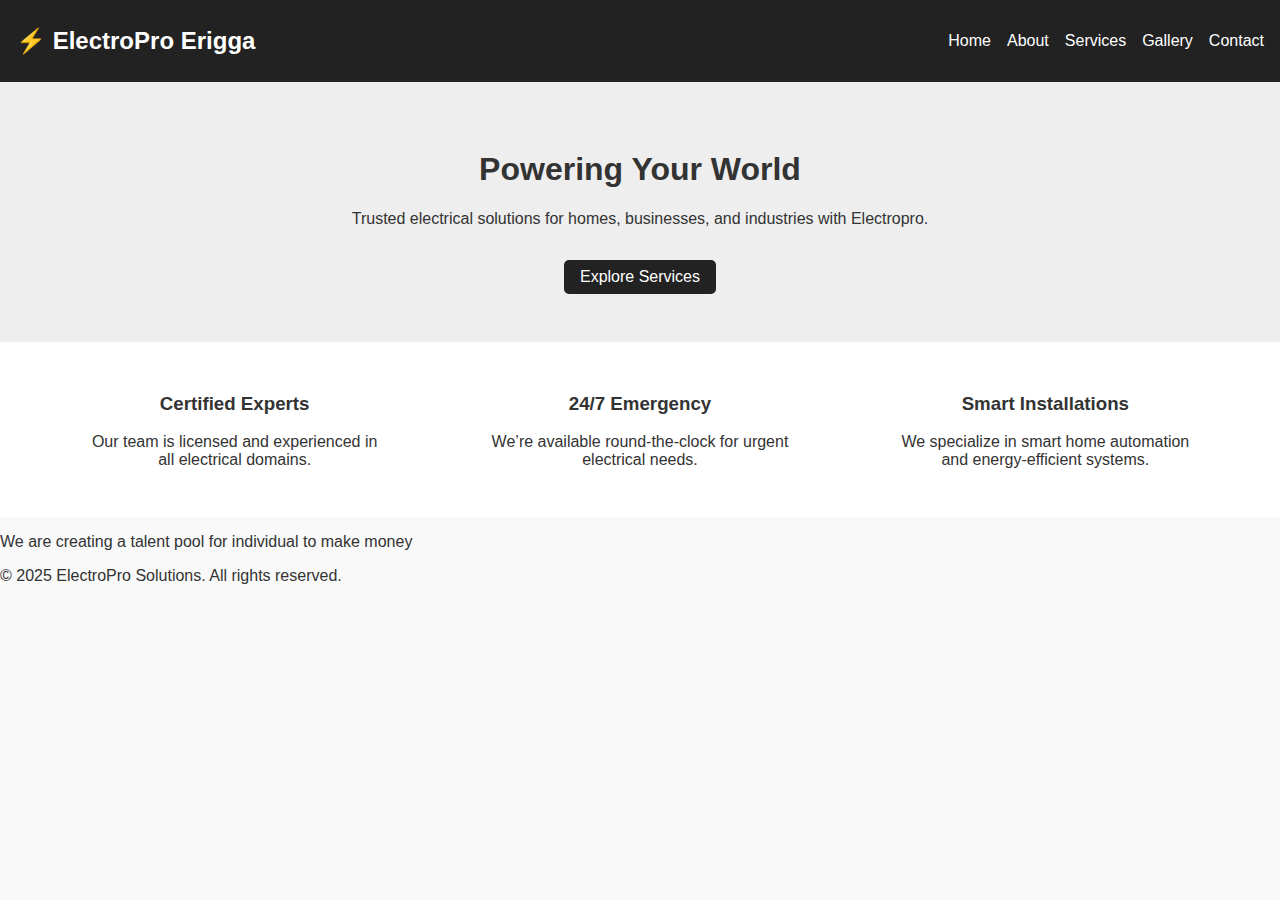
<file: index.html>
<!DOCTYPE html>
<html lang="en">
<head>
  <meta charset="UTF-8" />
  <meta name="viewport" content="width=device-width, initial-scale=1.0" />

  <title>ElectroPro Erigga Solutions</title>

  <link rel="stylesheet" href="css/style.css" />
</head>
<body>
  <header>
    <div class="logo">⚡ ElectroPro Erigga</div>
    <nav id="nav">
      <ul>
        <li><a href="index.html">Home</a></li>
        <li><a href="about.html">About</a></li>
        <li><a href="services.html">Services</a></li>
        <li><a href="gallery.html">Gallery</a></li>
        <li><a href="contact.html">Contact</a></li>
      </ul>
    </nav>
    <div class="hamburger" onclick="toggleMenu()">☰</div>
  </header>

  <main>
    <section class="hero">
      <h1>Powering Your World</h1>
      <p>Trusted electrical solutions for homes, businesses, and industries with Electropro.</p>
      <a href="services.html" class="btn">Explore Services</a>
    </section>

    <section class="features">
      <div>
        <h3>Certified Experts</h3>
        <p>Our team is licensed and experienced in all electrical domains.</p>
      </div>
      <div>
        <h3>24/7 Emergency</h3>
        <p>We’re available round-the-clock for urgent electrical needs.</p>
      </div>
      <div>
        <h3>Smart Installations</h3>
        <p>We specialize in smart home automation and energy-efficient systems.</p>
      </div>
    </section>
  </main>
  <p>We are creating a talent pool for individual to make money</p>
  <footer>
    <p>&copy; 2025 ElectroPro Solutions. All rights reserved.</p>
  </footer>

  <script src="js/script.js"></script>
</body>
</html>
</file>
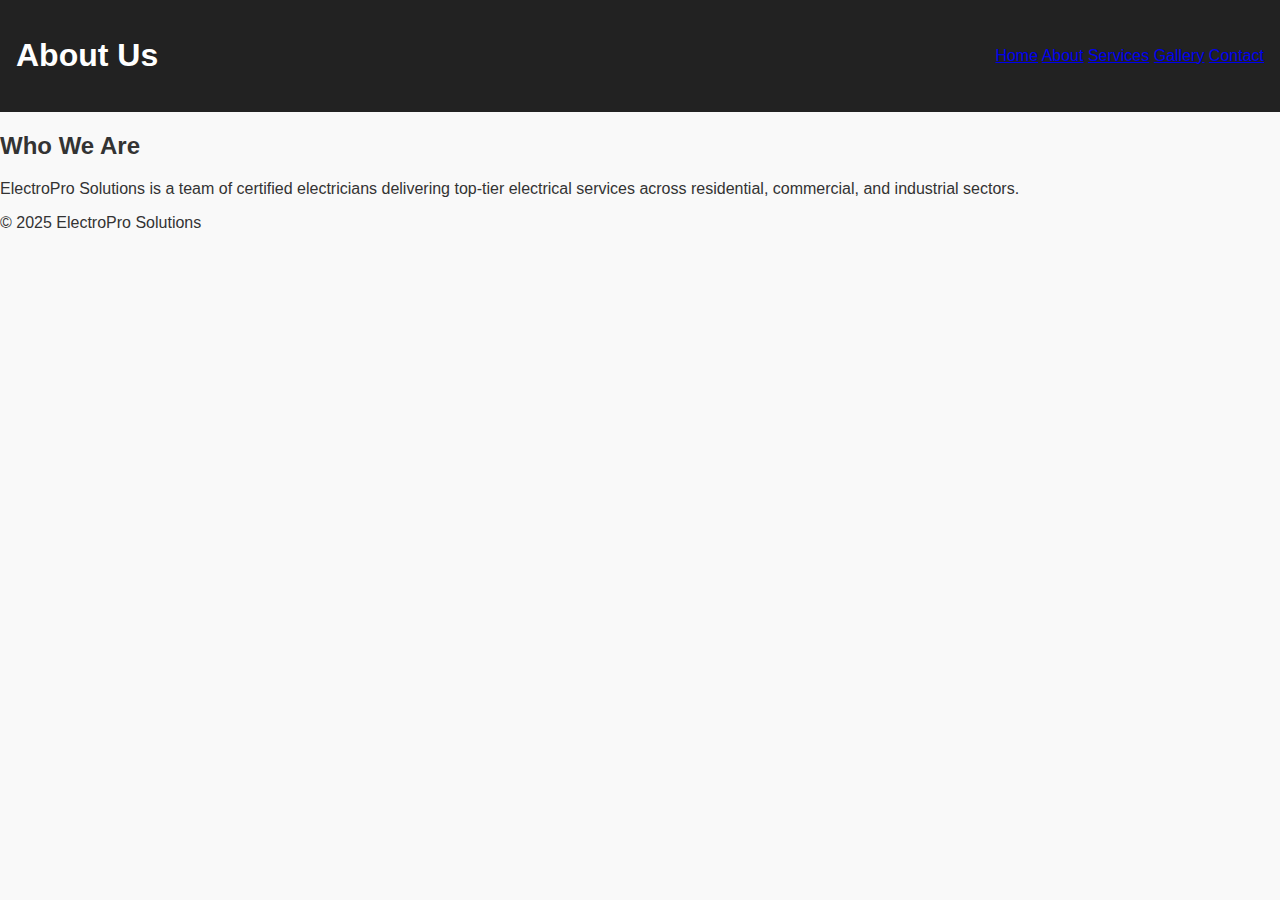
<file: about.html>
<!DOCTYPE html>
<html lang="en">
<head>
  <meta charset="UTF-8" />
  <title>About Us - ElectroPro</title>
  <link rel="stylesheet" href="css/style.css" />
</head>
<body>
  <header>
    <h1>About Us</h1>
    <nav>
      <a href="index.html">Home</a>
      <a href="about.html">About</a>
      <a href="services.html">Services</a>
      <a href="gallery.html">Gallery</a>
      <a href="contact.html">Contact</a>
    </nav>
  </header>

  <main>
    <section>
      <h2>Who We Are</h2>
      <p>ElectroPro Solutions is a team of certified electricians delivering top-tier electrical services across residential, commercial, and industrial sectors.</p>
    </section>
  </main>

  <footer>
    <p>&copy; 2025 ElectroPro Solutions</p>
  </footer>
</body>
</html>
</file>
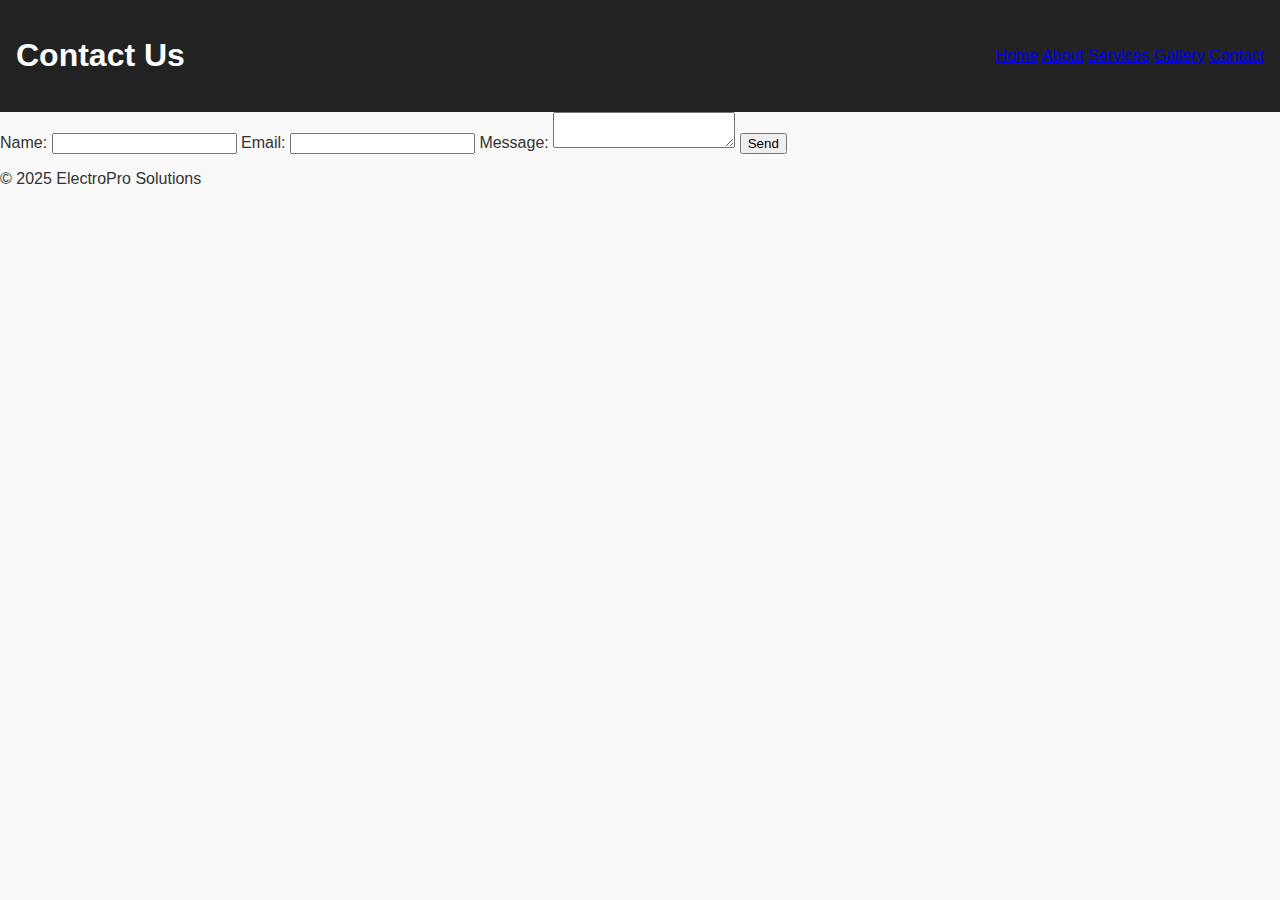
<file: contact.html>
<!DOCTYPE html>
<html lang="en">
<head>
  <meta charset="UTF-8" />
  <title>Contact Us - ElectroPro</title>
  <link rel="stylesheet" href="css/style.css" />
</head>
<body>
  <header>
    <h1>Contact Us</h1>
    <nav>
      <a href="index.html">Home</a>
      <a href="about.html">About</a>
      <a href="services.html">Services</a>
      <a href="gallery.html">Gallery</a>
      <a href="contact.html">Contact</a>
    </nav>
  </header>

  <main>
    <form>
      <label>Name:</label>
      <input type="text" required />
      <label>Email:</label>
      <input type="email" required />
      <label>Message:</label>
      <textarea required></textarea>
      <button type="submit">Send</button>
    </form>
  </main>

  <footer>
    <p>&copy; 2025 ElectroPro Solutions</p>
  </footer>
</body>
</html>
</file>
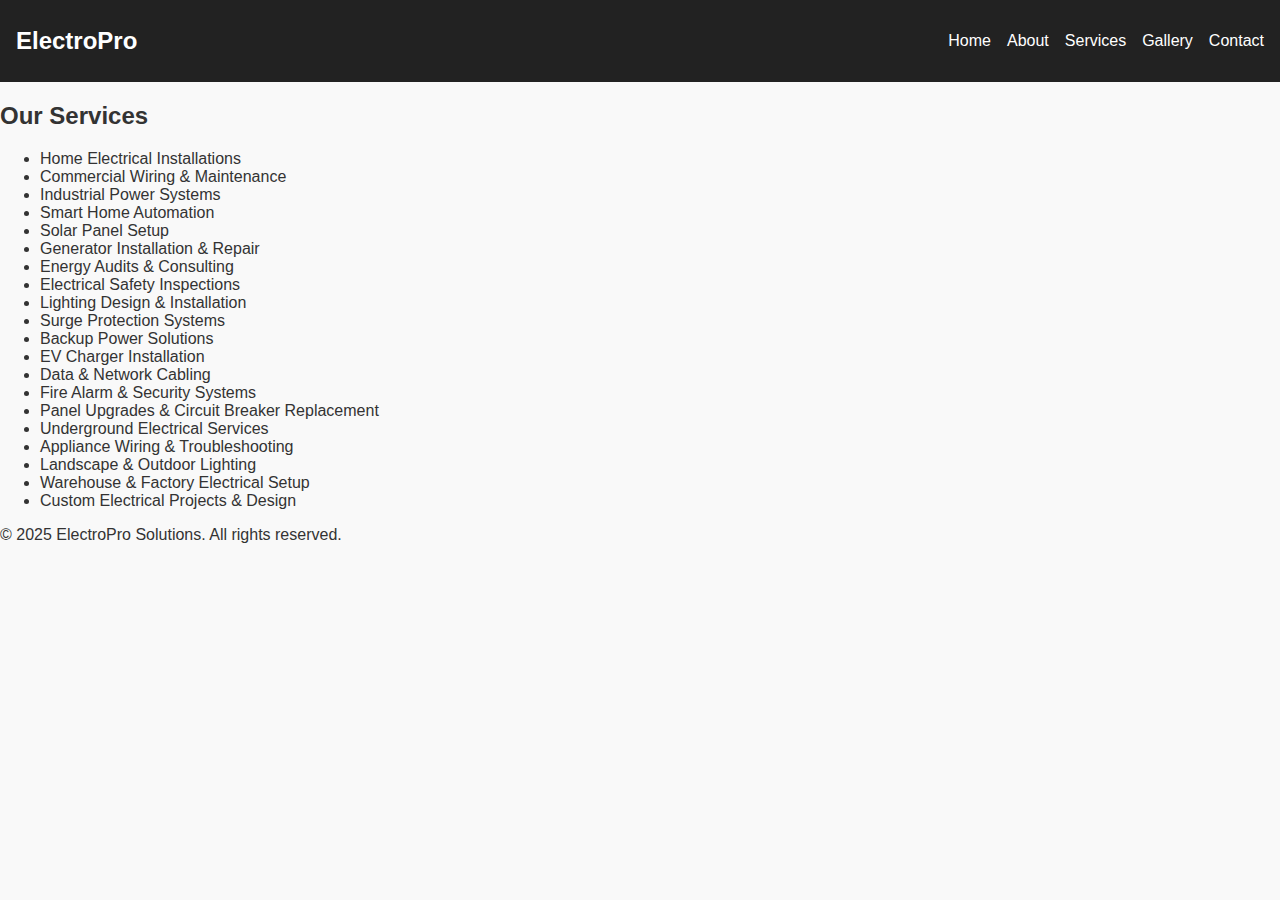
<file: serv.htm>
<!DOCTYPE html>
<html lang="en">
<head>
  <meta charset="UTF-8" />
  <meta name="viewport" content="width=device-width, initial-scale=1.0" />
  <title>ElectroPro Solutions</title>
  <link rel="stylesheet" href="css/style.css" />
</head>
<body>
  <header>
    <div class="logo">ElectroPro</div>
    <nav id="nav">
      <ul>
        <li><a href="index.html">Home</a></li>
        <li><a href="about.html">About</a></li>
        <li><a href="services.html">Services</a></li>
        <li><a href="gallery.html">Gallery</a></li>
        <li><a href="contact.html">Contact</a></li>
      </ul>
    </nav>
    <div class="hamburger" onclick="toggleMenu()">☰</div>
  </header>
<main>
  <h2>Our Services</h2>
  <ul>
  <li>Home Electrical Installations</li>
  <li>Commercial Wiring & Maintenance</li>
  <li>Industrial Power Systems</li>
  <li>Smart Home Automation</li>
  <li>Solar Panel Setup</li>
  <li>Generator Installation & Repair</li>
  <li>Energy Audits & Consulting</li>
  <li>Electrical Safety Inspections</li>
  <li>Lighting Design & Installation</li>
  <li>Surge Protection Systems</li>
  <li>Backup Power Solutions</li>
  <li>EV Charger Installation</li>
  <li>Data & Network Cabling</li>
  <li>Fire Alarm & Security Systems</li>
  <li>Panel Upgrades & Circuit Breaker Replacement</li>
  <li>Underground Electrical Services</li>
  <li>Appliance Wiring & Troubleshooting</li>
  <li>Landscape & Outdoor Lighting</li>
  <li>Warehouse & Factory Electrical Setup</li>
  <li>Custom Electrical Projects & Design</li>
</ul>

</main>


<footer>
    <p>&copy; 2025 ElectroPro Solutions. All rights reserved.</p>
  </footer>

  <script src="js/script.js"></script>
</body>
</html>
</file>
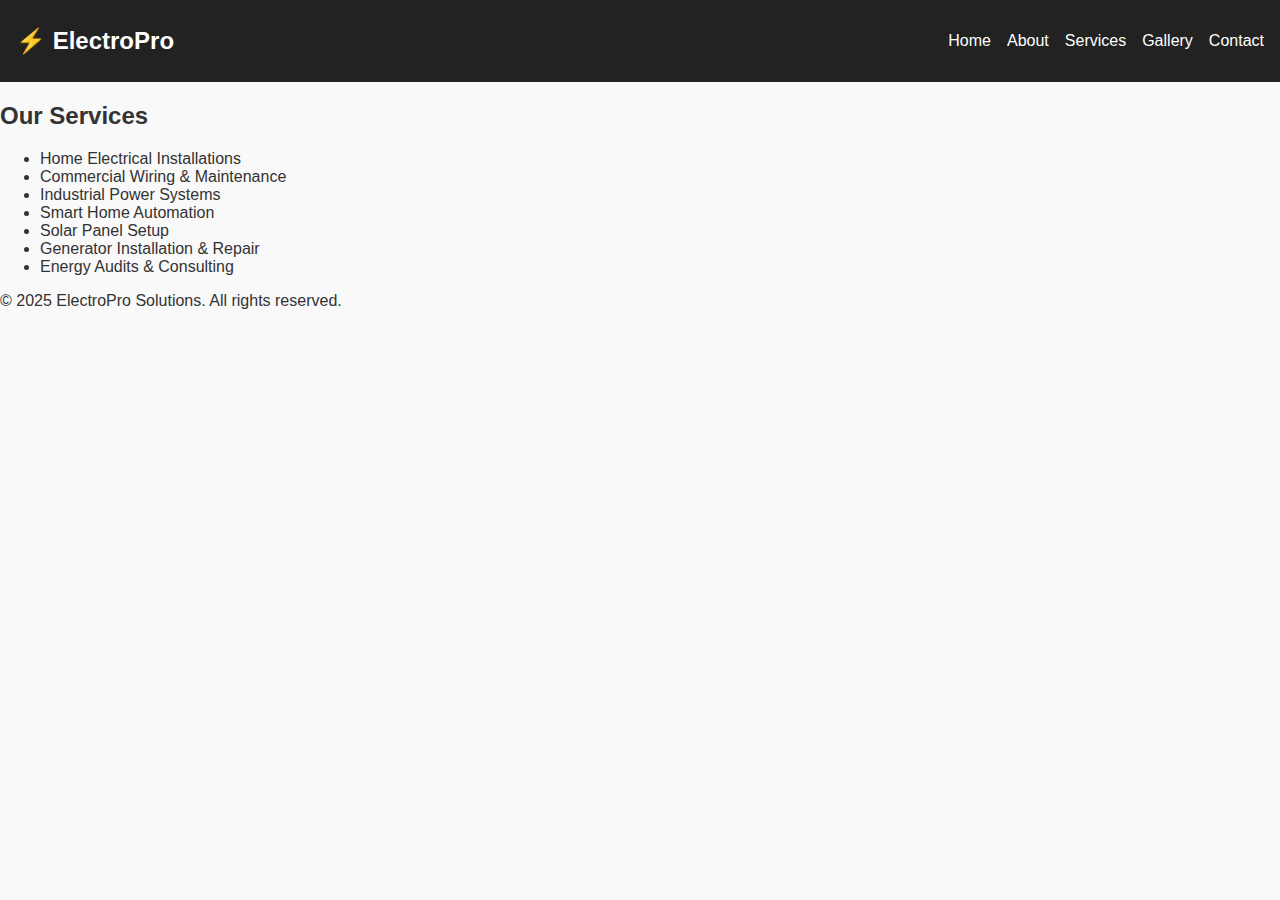
<file: services.html>
<!DOCTYPE html>
<html lang="en">
<head>
  <meta charset="UTF-8" />
  <meta name="viewport" content="width=device-width, initial-scale=1.0" />
  <title>ElectroPro Solutions</title>
  <link rel="stylesheet" href="css/style.css" />
</head>
<body>
  <header>
    <div class="logo">⚡ ElectroPro</div>
    <nav id="nav">
      <ul>
        <li><a href="index.html">Home</a></li>
        <li><a href="about.html">About</a></li>
        <li><a href="services.html">Services</a></li>
        <li><a href="gallery.html">Gallery</a></li>
        <li><a href="contact.html">Contact</a></li>
      </ul>
    </nav>
    <div class="hamburger" onclick="toggleMenu()">☰</div>
  </header>
<main>
  <h2>Our Services</h2>
  <ul>
    <li>Home Electrical Installations</li>
    <li>Commercial Wiring & Maintenance</li>
    <li>Industrial Power Systems</li>
    <li>Smart Home Automation</li>
    <li>Solar Panel Setup</li>
    <li>Generator Installation & Repair</li>
    <li>Energy Audits & Consulting</li>
  </ul>
</main>


<footer>
    <p>&copy; 2025 ElectroPro Solutions. All rights reserved.</p>
  </footer>

  <script src="js/script.js"></script>
</body>
</html>
</file>
<file: css/style.css>
body {
  margin: 0;
  font-family: 'Segoe UI', sans-serif;
  background: #f9f9f9;
  color: #333;
}

header {
  background: #222;
  color: #fff;
  display: flex;
  justify-content: space-between;
  align-items: center;
  padding: 1em;
}

.logo {
  font-size: 1.5em;
  font-weight: bold;
}

nav ul {
  list-style: none;
  display: flex;
  gap: 1em;
}

nav ul li a {
  color: #fff;
  text-decoration: none;
}

.hamburger {
  display: none;
  font-size: 1.5em;
  cursor: pointer;
}

.hero {
  background: #eee;
  padding: 3em;
  text-align: center;
}

.btn {
  display: inline-block;
  margin-top: 1em;
  padding: 0.5em 1em;
  background: #222;
  color: #fff;
  text-decoration: none;
  border-radius: 5px;
}

.features {
  display: flex;
  justify-content: space-around;
  padding: 2em;
  background: #fff;
}

.features div {
  max-width: 300px;
  text-align: center;
}

/* Media Queries */
@media (max-width: 768px) {
  nav ul {
    flex-direction: column;
    display: none;
    background: #222;
    position: absolute;
    top: 60px;
    right: 0;
    width: 200px;
    padding: 1em;
  }

  nav ul.show {
    display: flex;
  }

  .hamburger {
    display: block;
  }

  .features {
    flex-direction: column;
    align-items: center;
  }
}


.gallery .grid {
  display: grid;
  grid-template-columns: repeat(auto-fit, minmax(200px, 1fr));
  gap: 1em;
  padding: 2em;
}

.gallery img {
  width: 100%;
  border-radius: 8px;
}
</file>
